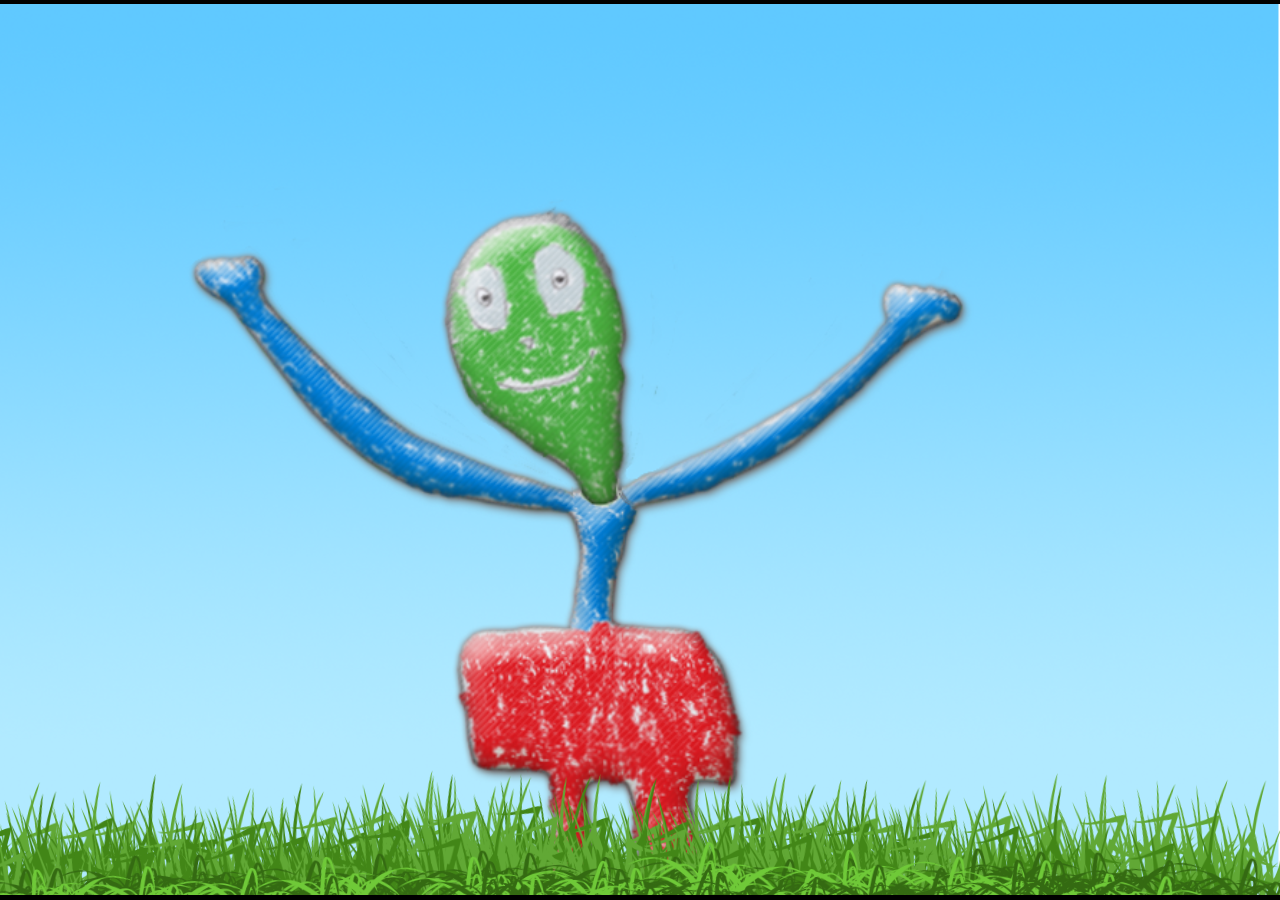
<file: v1/index.html>
﻿<!DOCTYPE html>
<html manifest="offline.appcache">
<head>
    <meta charset="UTF-8" />
	<meta http-equiv="X-UA-Compatible" content="IE=edge,chrome=1" />
	<title>The Return of Billie</title>
	
	<!-- Allow fullscreen mode on iOS devices. (These are Apple specific meta tags.) -->
	<meta name="viewport" content="initial-scale=1.0, maximum-scale=1.0, minimum-scale=1.0, user-scalable=no, target-densitydpi=device-dpi" />
	<meta name="apple-mobile-web-app-capable" content="yes" />
	<meta name="apple-mobile-web-app-status-bar-style" content="black" />
	<meta name="HandheldFriendly" content="true" />

    <!-- All margins and padding must be zero for the canvas to fill the screen. -->
	<style type="text/css">
		* {
			padding: 0;
			margin: 0;
		}
		body {
			background: #000;
			color: #fff;
			overflow: hidden;
			-ms-touch-action: none;
		}
		canvas {
			-ms-touch-action: none;
		}
    </style>
	

</head> 
 
<body> 
	<div id="fb-root"></div>
	
	<!-- The canvas must be inside a div called c2canvasdiv -->
	<div id="c2canvasdiv">
	
		<!-- The canvas the project will render to.  If you change its ID, don't forget to change the
		ID the runtime looks for in the jQuery events above (ready() and cr_sizeCanvas()). -->
		<canvas id="c2canvas" width="890" height="620">
			<!-- This text is displayed if the visitor's browser does not support HTML5.
			You can change it, but it is a good idea to link to a description of a browser
			and provide some links to download some popular HTML5-compatible browsers. -->
			<h1>Your browser does not appear to support HTML5.  Try upgrading your browser to the latest version.  <a href="http://www.whatbrowser.org">What is a browser?</a>
			<br/><br/><a href="http://www.microsoft.com/windows/internet-explorer/default.aspx">Microsoft Internet Explorer</a><br/>
			<a href="http://www.mozilla.com/firefox/">Mozilla Firefox</a><br/>
			<a href="http://www.google.com/chrome/">Google Chrome</a><br/>
			<a href="http://www.apple.com/safari/download/">Apple Safari</a><br/>
			<a href="http://www.google.com/chromeframe">Google Chrome Frame for Internet Explorer</a><br/></h1>
		</canvas>
		
	</div>
	
	<!-- Pages load faster with scripts at the bottom -->
	
	<!-- Construct 2 exported games require jQuery. -->
	<script src="jquery-2.0.0.min.js"></script>


	
    <!-- The runtime script.  You can rename it, but don't forget to rename the reference here as well.
    This file will have been minified and obfuscated if you enabled "Minify script" during export. -->
	<script src="c2runtime.js"></script>

    <script>
		// Size the canvas to fill the browser viewport.
		jQuery(window).resize(function() {
			cr_sizeCanvas(jQuery(window).width(), jQuery(window).height());
		});
		
		// Start the Construct 2 project running on window load.
		jQuery(document).ready(function ()
		{			
			// Create new runtime using the c2canvas
			cr_createRuntime("c2canvas");
		});
		
		// Pause and resume on page becoming visible/invisible
		function onVisibilityChanged() {
			if (document.hidden || document.mozHidden || document.webkitHidden || document.msHidden)
				cr_setSuspended(true);
			else
				cr_setSuspended(false);
		};
		
		document.addEventListener("visibilitychange", onVisibilityChanged, false);
		document.addEventListener("mozvisibilitychange", onVisibilityChanged, false);
		document.addEventListener("webkitvisibilitychange", onVisibilityChanged, false);
		document.addEventListener("msvisibilitychange", onVisibilityChanged, false);
		
    </script>
</body> 
</html>
</file>
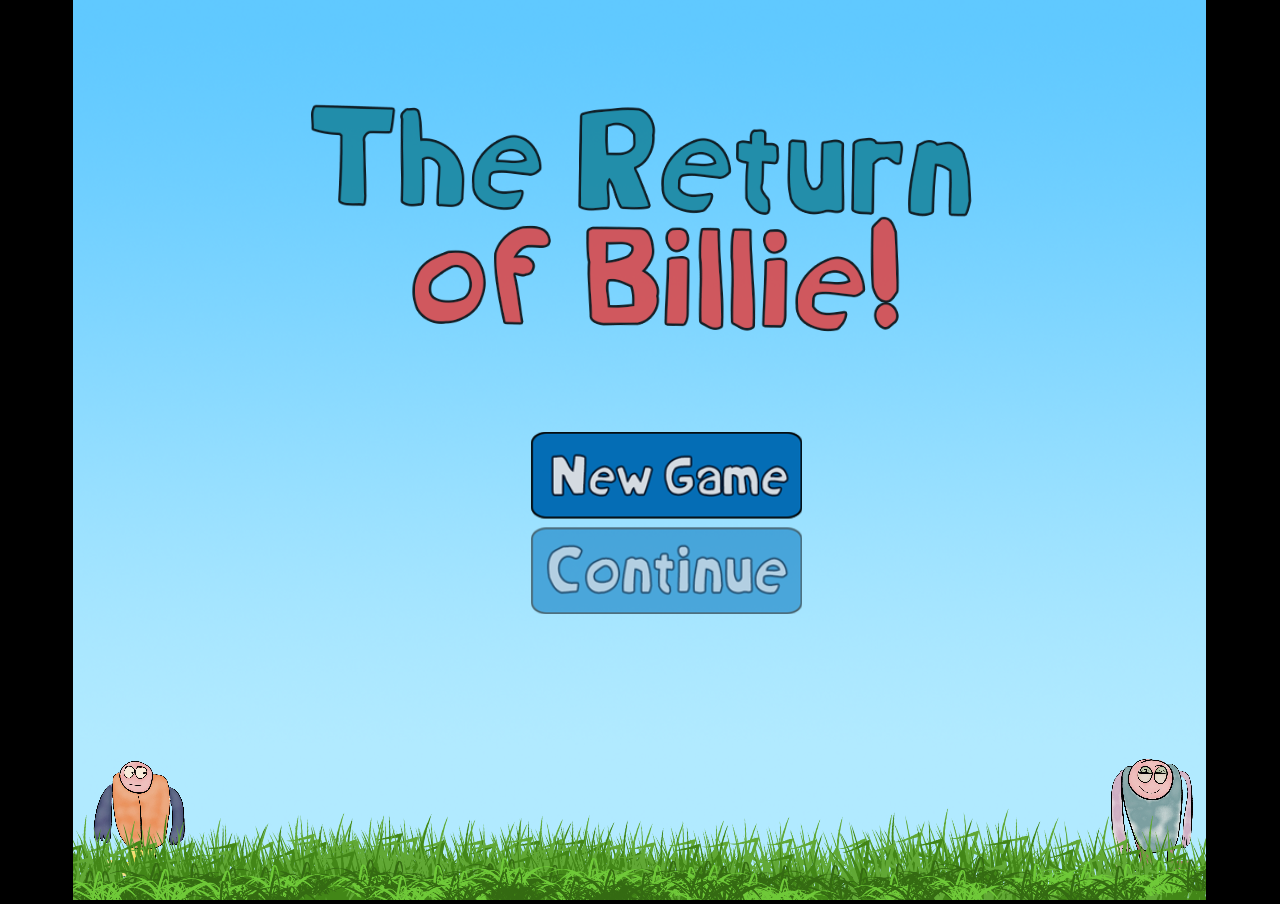
<file: v10/index.html>
﻿<!DOCTYPE html>
<html manifest="offline.appcache">
<head>
    <meta charset="UTF-8" />
	<meta http-equiv="X-UA-Compatible" content="IE=edge,chrome=1" />
	<title>The Return of Billie</title>
	
	<!-- Allow fullscreen mode on iOS devices. (These are Apple specific meta tags.) -->
	<meta name="viewport" content="initial-scale=1.0, maximum-scale=1.0, minimum-scale=1.0, user-scalable=no, target-densitydpi=device-dpi" />
	<meta name="apple-mobile-web-app-capable" content="yes" />
	<meta name="apple-mobile-web-app-status-bar-style" content="black" />
	<meta name="HandheldFriendly" content="true" />

    <!-- All margins and padding must be zero for the canvas to fill the screen. -->
	<style type="text/css">
		* {
			padding: 0;
			margin: 0;
		}
		body {
			background: #000;
			color: #fff;
			overflow: hidden;
			-ms-touch-action: none;
		}
		canvas {
			-ms-touch-action: none;
		}
    </style>
	

</head> 
 
<body> 
	<div id="fb-root"></div>
	
	<!-- The canvas must be inside a div called c2canvasdiv -->
	<div id="c2canvasdiv">
	
		<!-- The canvas the project will render to.  If you change its ID, don't forget to change the
		ID the runtime looks for in the jQuery events above (ready() and cr_sizeCanvas()). -->
		<canvas id="c2canvas" width="1290" height="1024">
			<!-- This text is displayed if the visitor's browser does not support HTML5.
			You can change it, but it is a good idea to link to a description of a browser
			and provide some links to download some popular HTML5-compatible browsers. -->
			<h1>Your browser does not appear to support HTML5.  Try upgrading your browser to the latest version.  <a href="http://www.whatbrowser.org">What is a browser?</a>
			<br/><br/><a href="http://www.microsoft.com/windows/internet-explorer/default.aspx">Microsoft Internet Explorer</a><br/>
			<a href="http://www.mozilla.com/firefox/">Mozilla Firefox</a><br/>
			<a href="http://www.google.com/chrome/">Google Chrome</a><br/>
			<a href="http://www.apple.com/safari/download/">Apple Safari</a><br/>
			<a href="http://www.google.com/chromeframe">Google Chrome Frame for Internet Explorer</a><br/></h1>
		</canvas>
		
	</div>
	
	<!-- Pages load faster with scripts at the bottom -->
	
	<!-- Construct 2 exported games require jQuery. -->
	<script src="jquery-2.0.0.min.js"></script>

	<script src="pathfind.js"></script>

	
    <!-- The runtime script.  You can rename it, but don't forget to rename the reference here as well.
    This file will have been minified and obfuscated if you enabled "Minify script" during export. -->
	<script src="c2runtime.js"></script>

    <script>
		// Size the canvas to fill the browser viewport.
		jQuery(window).resize(function() {
			cr_sizeCanvas(jQuery(window).width(), jQuery(window).height());
		});
		
		// Start the Construct 2 project running on window load.
		jQuery(document).ready(function ()
		{			
			// Create new runtime using the c2canvas
			cr_createRuntime("c2canvas");
		});
		
		// Pause and resume on page becoming visible/invisible
		function onVisibilityChanged() {
			if (document.hidden || document.mozHidden || document.webkitHidden || document.msHidden)
				cr_setSuspended(true);
			else
				cr_setSuspended(false);
		};
		
		document.addEventListener("visibilitychange", onVisibilityChanged, false);
		document.addEventListener("mozvisibilitychange", onVisibilityChanged, false);
		document.addEventListener("webkitvisibilitychange", onVisibilityChanged, false);
		document.addEventListener("msvisibilitychange", onVisibilityChanged, false);
		
    </script>
</body> 
</html>
</file>
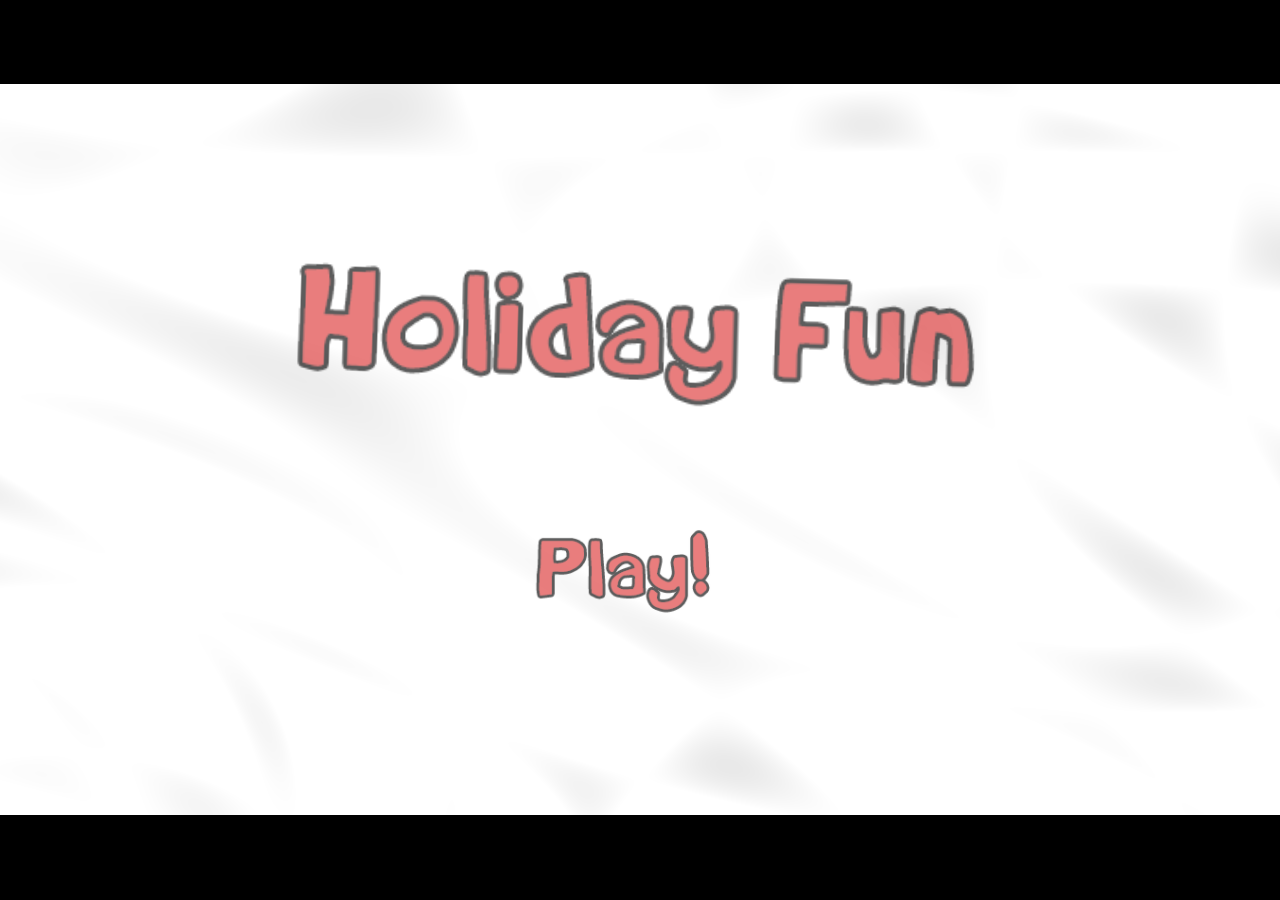
<file: v11/index.html>
﻿<!DOCTYPE html>
<html manifest="offline.appcache">
<head>
    <meta charset="UTF-8" />
	<meta http-equiv="X-UA-Compatible" content="IE=edge,chrome=1" />
	<title>Holiday Fun!</title>
	
	<!-- Allow fullscreen mode on iOS devices. (These are Apple specific meta tags.) -->
	<meta name="viewport" content="initial-scale=1.0, maximum-scale=1.0, minimum-scale=1.0, user-scalable=no, target-densitydpi=device-dpi" />
	<meta name="apple-mobile-web-app-capable" content="yes" />
	<meta name="apple-mobile-web-app-status-bar-style" content="black" />
	<meta name="HandheldFriendly" content="true" />

    <!-- All margins and padding must be zero for the canvas to fill the screen. -->
	<style type="text/css">
		* {
			padding: 0;
			margin: 0;
		}
		body {
			background: #000;
			color: #fff;
			overflow: hidden;
			-ms-touch-action: none;
		}
		canvas {
			-ms-touch-action: none;
		}
    </style>
	

</head> 
 
<body> 
	<div id="fb-root"></div>
	
	<!-- The canvas must be inside a div called c2canvasdiv -->
	<div id="c2canvasdiv">
	
		<!-- The canvas the project will render to.  If you change its ID, don't forget to change the
		ID the runtime looks for in the jQuery events above (ready() and cr_sizeCanvas()). -->
		<canvas id="c2canvas" width="630" height="360">
			<!-- This text is displayed if the visitor's browser does not support HTML5.
			You can change it, but it is a good idea to link to a description of a browser
			and provide some links to download some popular HTML5-compatible browsers. -->
			<h1>Your browser does not appear to support HTML5.  Try upgrading your browser to the latest version.  <a href="http://www.whatbrowser.org">What is a browser?</a>
			<br/><br/><a href="http://www.microsoft.com/windows/internet-explorer/default.aspx">Microsoft Internet Explorer</a><br/>
			<a href="http://www.mozilla.com/firefox/">Mozilla Firefox</a><br/>
			<a href="http://www.google.com/chrome/">Google Chrome</a><br/>
			<a href="http://www.apple.com/safari/download/">Apple Safari</a><br/>
			<a href="http://www.google.com/chromeframe">Google Chrome Frame for Internet Explorer</a><br/></h1>
		</canvas>
		
	</div>
	
	<!-- Pages load faster with scripts at the bottom -->
	
	<!-- Construct 2 exported games require jQuery. -->
	<script src="jquery-2.0.0.min.js"></script>


	
    <!-- The runtime script.  You can rename it, but don't forget to rename the reference here as well.
    This file will have been minified and obfuscated if you enabled "Minify script" during export. -->
	<script src="c2runtime.js"></script>

    <script>
		// Size the canvas to fill the browser viewport.
		jQuery(window).resize(function() {
			cr_sizeCanvas(jQuery(window).width(), jQuery(window).height());
		});
		
		// Start the Construct 2 project running on window load.
		jQuery(document).ready(function ()
		{			
			// Create new runtime using the c2canvas
			cr_createRuntime("c2canvas");
		});
		
		// Pause and resume on page becoming visible/invisible
		function onVisibilityChanged() {
			if (document.hidden || document.mozHidden || document.webkitHidden || document.msHidden)
				cr_setSuspended(true);
			else
				cr_setSuspended(false);
		};
		
		document.addEventListener("visibilitychange", onVisibilityChanged, false);
		document.addEventListener("mozvisibilitychange", onVisibilityChanged, false);
		document.addEventListener("webkitvisibilitychange", onVisibilityChanged, false);
		document.addEventListener("msvisibilitychange", onVisibilityChanged, false);
		
    </script>
</body> 
</html>
</file>
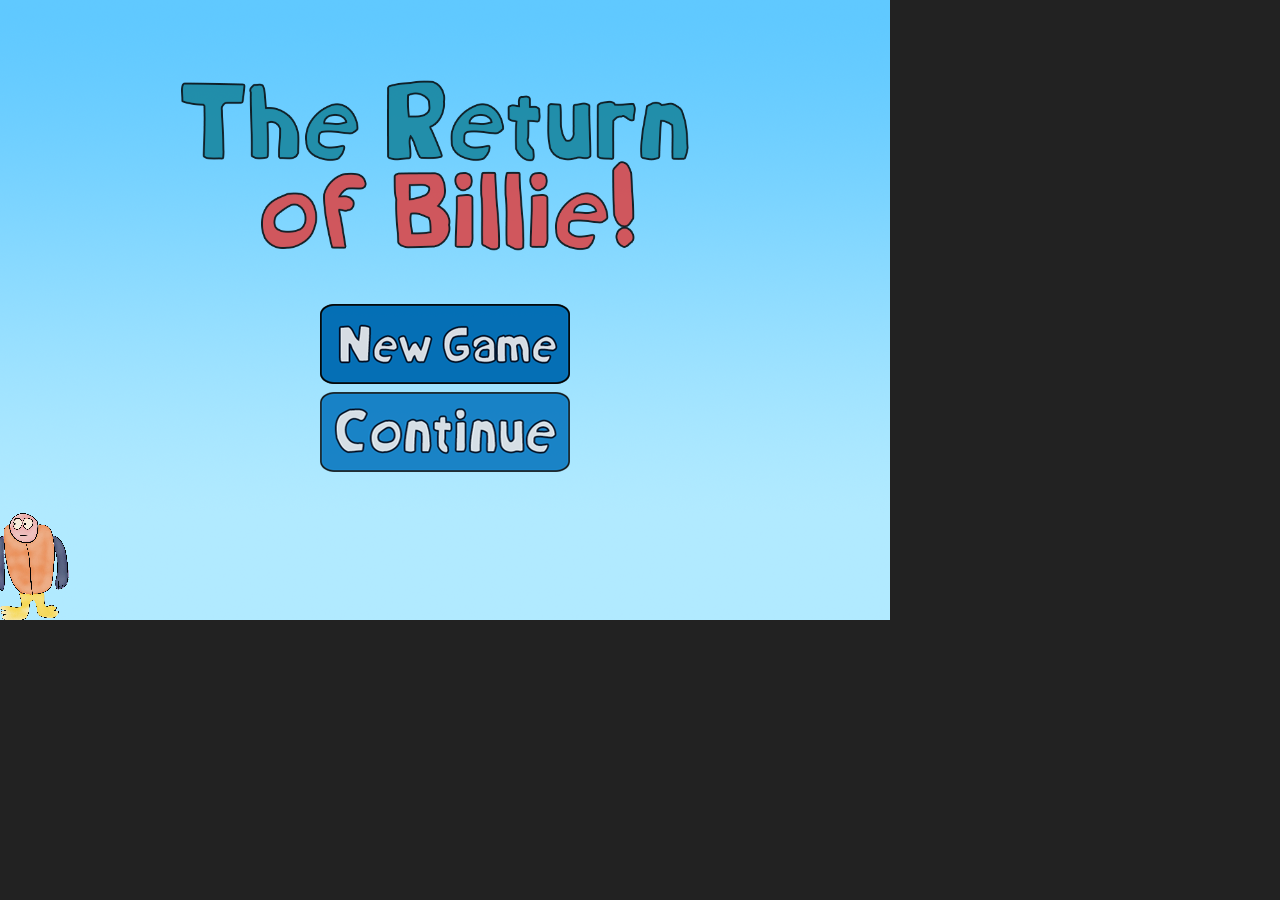
<file: v4/index.html>
<!DOCTYPE html>
<html lang="en">
    <head>
        <!-- Generated by GameMaker:Studio http://www.yoyogames.com/gamemaker/studio -->
        <meta http-equiv="X-UA-Compatible" content="IE=edge" />
        <meta http-equiv="pragma" content="no-cache"/>
        <meta name="apple-mobile-web-app-capable" content="yes" />
        <meta name ="viewport" content="width=device-width, initial-scale=1.0, maximum-scale=1.0, user-scalable=0" />
        <meta name="apple-mobile-web-app-status-bar-style" content="black-translucent" />
        <meta charset="utf-8"/>

        <!-- Set the title bar of the page -->
        <title>Created with GameMaker:Studio</title>

        <!-- Set the background colour of the document -->
        <style>
            body {
              background: #222;
              color:#cccccc;
              margin: 0px;
              padding: 0px;
              border: 0px;
            }
            canvas {
                      image-rendering: optimizeSpeed;
                      -webkit-interpolation-mode: nearest-neighbor;
                      margin: 0px;
                      padding: 0px;
                      border: 0px;
            }
            :-webkit-full-screen #canvas {
                 width: 100%;
                 height: 100%;
            }
            div.gm4html5_div_class
            {
              margin: 0px;
              padding: 0px;
              border: 0px;
            }
            /* START - Login Dialog Box */
            div.gm4html5_login
            {
                 padding: 20px;
                 position: absolute;
                 border: solid 2px #000000;
                 background-color: #404040;
                 color:#00ff00;
                 border-radius: 15px;
                 box-shadow: #101010 20px 20px 40px;
            }
            div.gm4html5_cancel_button
            {
                 float: right;
            }
            div.gm4html5_login_button
            {
                 float: left;
            }
            div.gm4html5_login_header
            {
                 text-align: center;
            }
            /* END - Login Dialog Box */
            :-webkit-full-screen {
               width: 100%;
               height: 100%;
            }
        </style>
    </head>

    <body>
        <div class="gm4html5_div_class" id="gm4html5_div_id">
            <!-- Create the canvas element the game draws to -->
            <canvas id="canvas" width="890" height="620">
               <p>Your browser doesn't support HTML5 canvas.</p>
            </canvas>
        </div>

        <!-- Run the game code -->
        <script type="text/javascript" src="html5game/The Return of Billie.js?OIIZB=1498019403"></script>
    </body>
</html>
</file>
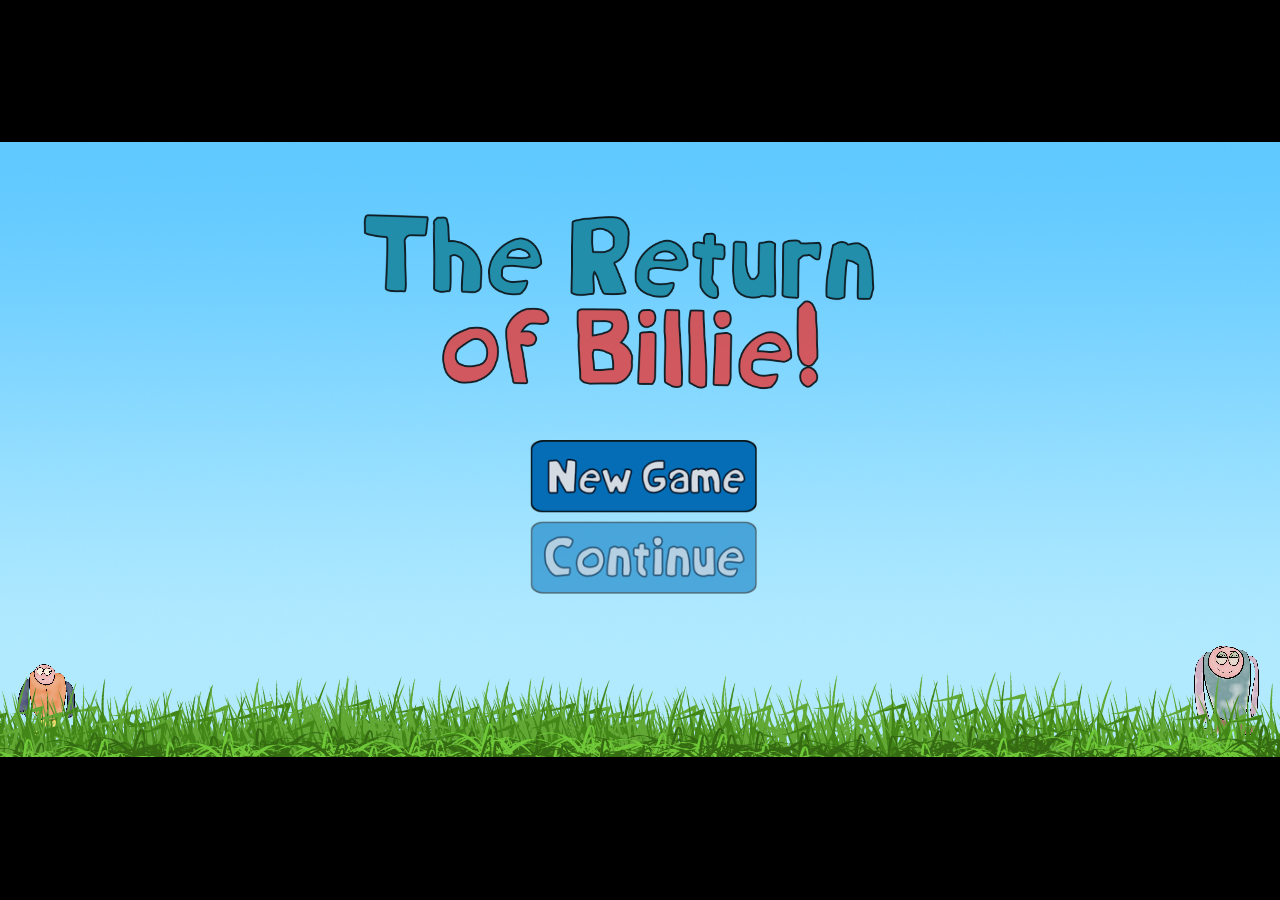
<file: v6/index.html>
﻿<!DOCTYPE html>
<html manifest="offline.appcache">
<head>
    <meta charset="UTF-8" />
	<meta http-equiv="X-UA-Compatible" content="IE=edge,chrome=1" />
	<title>The Return of Billie</title>
	
	<!-- Allow fullscreen mode on iOS devices. (These are Apple specific meta tags.) -->
	<meta name="viewport" content="initial-scale=1.0, maximum-scale=1.0, minimum-scale=1.0, user-scalable=no, target-densitydpi=device-dpi" />
	<meta name="apple-mobile-web-app-capable" content="yes" />
	<meta name="apple-mobile-web-app-status-bar-style" content="black" />
	<meta name="HandheldFriendly" content="true" />

    <!-- All margins and padding must be zero for the canvas to fill the screen. -->
	<style type="text/css">
		* {
			padding: 0;
			margin: 0;
		}
		body {
			background: #000;
			color: #fff;
			overflow: hidden;
			-ms-touch-action: none;
		}
		canvas {
			-ms-touch-action: none;
		}
    </style>
	

</head> 
 
<body> 
	<div id="fb-root"></div>
	
	<!-- The canvas must be inside a div called c2canvasdiv -->
	<div id="c2canvasdiv">
	
		<!-- The canvas the project will render to.  If you change its ID, don't forget to change the
		ID the runtime looks for in the jQuery events above (ready() and cr_sizeCanvas()). -->
		<canvas id="c2canvas" width="1290" height="620">
			<!-- This text is displayed if the visitor's browser does not support HTML5.
			You can change it, but it is a good idea to link to a description of a browser
			and provide some links to download some popular HTML5-compatible browsers. -->
			<h1>Your browser does not appear to support HTML5.  Try upgrading your browser to the latest version.  <a href="http://www.whatbrowser.org">What is a browser?</a>
			<br/><br/><a href="http://www.microsoft.com/windows/internet-explorer/default.aspx">Microsoft Internet Explorer</a><br/>
			<a href="http://www.mozilla.com/firefox/">Mozilla Firefox</a><br/>
			<a href="http://www.google.com/chrome/">Google Chrome</a><br/>
			<a href="http://www.apple.com/safari/download/">Apple Safari</a><br/>
			<a href="http://www.google.com/chromeframe">Google Chrome Frame for Internet Explorer</a><br/></h1>
		</canvas>
		
	</div>
	
	<!-- Pages load faster with scripts at the bottom -->
	
	<!-- Construct 2 exported games require jQuery. -->
	<script src="jquery-2.0.0.min.js"></script>

	<script src="pathfind.js"></script>

	
    <!-- The runtime script.  You can rename it, but don't forget to rename the reference here as well.
    This file will have been minified and obfuscated if you enabled "Minify script" during export. -->
	<script src="c2runtime.js"></script>

    <script>
		// Size the canvas to fill the browser viewport.
		jQuery(window).resize(function() {
			cr_sizeCanvas(jQuery(window).width(), jQuery(window).height());
		});
		
		// Start the Construct 2 project running on window load.
		jQuery(document).ready(function ()
		{			
			// Create new runtime using the c2canvas
			cr_createRuntime("c2canvas");
		});
		
		// Pause and resume on page becoming visible/invisible
		function onVisibilityChanged() {
			if (document.hidden || document.mozHidden || document.webkitHidden || document.msHidden)
				cr_setSuspended(true);
			else
				cr_setSuspended(false);
		};
		
		document.addEventListener("visibilitychange", onVisibilityChanged, false);
		document.addEventListener("mozvisibilitychange", onVisibilityChanged, false);
		document.addEventListener("webkitvisibilitychange", onVisibilityChanged, false);
		document.addEventListener("msvisibilitychange", onVisibilityChanged, false);
		
    </script>
</body> 
</html>
</file>
